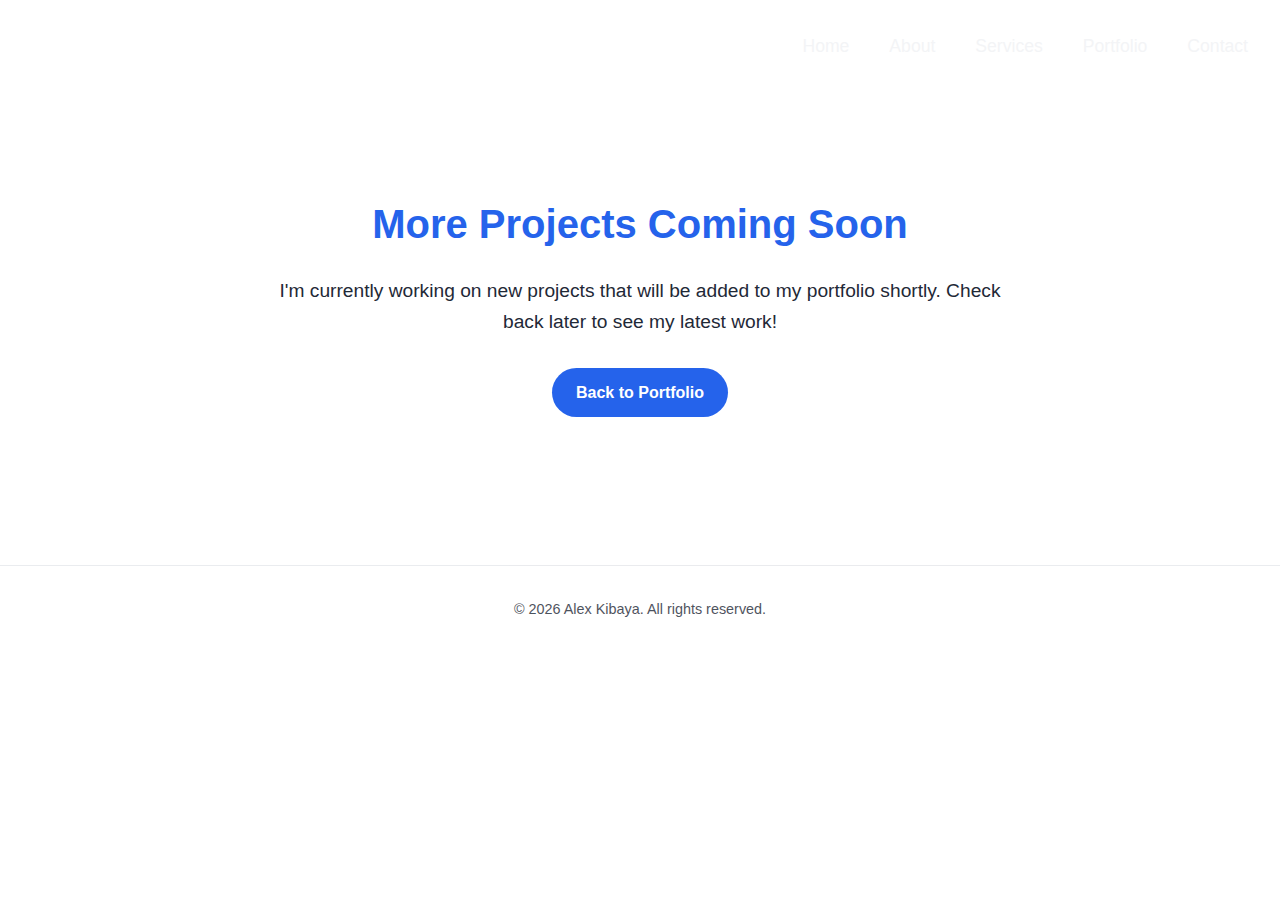
<file: portfolio.html>
<!DOCTYPE html>
<html lang="en">
<head>
    <meta charset="UTF-8">
    <meta name="viewport" content="width=device-width, initial-scale=1.0">
    <title>Full Portfolio | Alex Mwangi Kibaya</title>
    <link rel="stylesheet" href="style.css">
    <style>
        .coming-soon {
            text-align: center;
            padding: 100px 20px;
            max-width: 800px;
            margin: 0 auto;
        }
        .coming-soon h2 {
            font-size: 2.5rem;
            color: var(--primary);
            margin-bottom: 20px;
        }
        .coming-soon p {
            font-size: 1.2rem;
            color: var(--text-medium);
            margin-bottom: 30px;
        }
        .back-button {
            display: inline-block;
            padding: 12px 24px;
            background-color: var(--primary);
            color: #fff;
            text-decoration: none;
            border-radius: 50px;
            font-weight: 600;
            transition: var(--transition);
        }
        .back-button:hover {
            background-color: var(--accent);
            transform: translateY(-2px);
        }
    </style>
</head>
<body>
    <header class="header">
        <nav class="navbar">
            <ul>
                <li><a href="index.html">Home</a></li>
                <li><a href="index.html#about">About</a></li>
                <li><a href="index.html#services">Services</a></li>
                <li><a href="index.html#portfolio">Portfolio</a></li>
                <li><a href="index.html#contact">Contact</a></li>
            </ul>
        </nav>
    </header>

    <main class="main-content">
        <section class="coming-soon">
            <h2>More Projects Coming Soon</h2>
            <p>I'm currently working on new projects that will be added to my portfolio shortly. Check back later to see my latest work!</p>
            <a href="index.html" class="back-button">Back to Portfolio</a>
        </section>
    </main>

    <footer class="copyright">
        <p>© <span id="year"></span> Alex Kibaya. All rights reserved.</p>
    </footer>

    <script>
        // Set current year in footer
        document.getElementById('year').textContent = new Date().getFullYear();
    </script>
</body>
</html>
</file>
<file: style.css>
:root {
    --primary: #2563eb;
    --secondary: #1e40af;
    --accent: #f59e0b;
    --text-dark: #1f2937;
    --text-light: #f3f4f6;
    --background: #ffffff;
    --card-bg: #f9fafb;
    --success: #10b981;
    --transition: all 0.3s ease;
}

* {
    margin: 0;
    padding: 0;
    box-sizing: border-box;
}

body {
    font-family: 'Poppins', sans-serif;
    background-color: var(--background);
    color: var(--text-dark);
    line-height: 1.6;
    overflow-x: hidden;
}

.main {
    background: linear-gradient(135deg, var(--primary) 0%, var(--secondary) 100%);
    position: relative;
    overflow: hidden;
    padding: 3rem 0;
}

.main::before {
    content: '';
    position: absolute;
    top: 0;
    left: 0;
    width: 100%;
    height: 100%;
    background: url('grok_image_hdtkh8.jpg') no-repeat center center/cover;
    opacity: 0.15;
    z-index: 0;
}

.header {
    width: 100%;
    max-width: 1400px;
    margin: 0 auto;
    padding: 2rem;
    position: relative;
    z-index: 1;
    display: flex;
    justify-content: flex-end;
   
}


.navbar ul {
    list-style: none;
    display: flex;
    gap: 2.5rem;
    margin: 0;
    padding: 0;
}

.navbar ul li a {
    text-decoration: none;
    color: var(--text-light);
    font-size: 1.1rem;
    font-weight: 500;
    padding: 0.5rem 0;
    position: relative;
    transition: var(--transition);
}

.navbar ul li a::after {
    content: '';
    width: 0;
    height: 2px;
    background: var(--accent);
    position: absolute;
    left: 0;
    bottom: 0;
    transition: width 0.3s ease;
}

.navbar ul li a:hover,
.navbar ul li a:focus {
    color: var(--accent);
}

.navbar ul li a:hover::after,
.navbar ul li a:focus::after {
    width: 100%;
}

.back-to-top {
    display: none;
    position: fixed;
    bottom: 2rem;
    right: 2rem;
    z-index: 1000;
    background: var(--primary);
    color: var(--text-light);
    border: none;
    width: 50px;
    height: 50px;
    border-radius: 50%;
    font-size: 1.5rem;
    cursor: pointer;
    box-shadow: 0 2px 10px rgba(0,0,0,0.2);
    transition: var(--transition);
    align-items: center;
    justify-content: center;
}

.back-to-top:hover {
    background: var(--secondary);
    transform: translateY(-3px);
}

@media (max-width: 767px) {
    .navbar {
        display: none;
    }

    .header {
        padding: 1rem; 
    }

    .main {
        padding: 2rem 0;
    }
}

@media (min-width: 768px) {
    .navbar {
        display: block;
    }

    .back-to-top {
        display: none; 
    }
}

.hero {
    display: flex;
    flex-direction: column;
    align-items: center;
    justify-content: center; 
    max-width: 1400px;
    margin: 0 auto;
    padding: 2rem 1.5rem;
    position: relative;
    z-index: 1;
    text-align: center;
    min-height: auto;
}

@media (max-width: 767px) {
    .hero {
        justify-content: center; 
        padding-top: 0; 
    }
    
    .main {
        padding-top: 80px; 
    }
}

.hero-text {
    flex: 1;
    max-width: 100%;
    margin-bottom: 2rem;
}

.hero-text h1 {
    font-size: 2.2rem;
    font-weight: 800;
    font-family: 'Playfair Display', serif;
    margin-bottom: 1.5rem;
    color: var(--text-light);
    line-height: 1.2;
}

.hero-text h2 {
    font-size: 1.3rem;
    color: rgba(255, 255, 255, 0.9);
    margin-bottom: 1.5rem;
    font-weight: 400;
}

.hero-text p {
    font-size: 1.1rem;
    color: rgba(255, 255, 255, 0.85);
    margin-bottom: 2rem;
    max-width: 100%;
}

.hero-buttons {
    display: flex;
    flex-wrap: wrap;
    justify-content: start; 
    gap: 1rem;
}

@media (max-width: 767px) {
    .hero-buttons {
        justify-content: center; 
        width: 100%; 
    }
    
    .hero-buttons .cta-button {
        flex: 1; 
        min-width: 150px; 
        text-align: center;
    }
}

.cta-button {
    display: inline-block;
    padding: 0.8rem 1.5rem;
    background-color: var(--accent);
    color: var(--text-dark);
    text-decoration: none;
    border-radius: 50px;
    font-size: 1rem;
    font-weight: 600;
    transition: var(--transition);
    border: 2px solid var(--accent);
}

.cta-button.secondary {
    background-color: transparent;
    color: var(--text-light);
    border-color: var(--text-light);
}

.cta-button:hover {
    transform: translateY(-3px);
    box-shadow: 0 10px 20px rgba(0, 0, 0, 0.1);
}

.cta-button.secondary:hover {
    background-color: rgba(255, 255, 255, 0.1);
}

.home-image {
    flex: 1;
    display: flex;
    justify-content: center;
    margin-top: 2rem;
    position: relative;
    width: 100%;
}

.home-image img {
    width: 250px;
    height: 250px;
    border-radius: 20px;
    object-fit: cover;
    border: 5px solid rgba(255, 255, 255, 0.2);
    box-shadow: 0 10px 20px rgba(0, 0, 0, 0.1);
    transition: var(--transition);
}

.home-image img:hover {
    transform: scale(1.03);
    box-shadow: 0 15px 30px rgba(0, 0, 0, 0.2);
}


.section {
    padding: 5rem 1.5rem; 
}

.container {
    width: 100%;
    max-width: 1200px;
    margin: 0 auto;
    padding: 0 1.5rem;
}

.section-title {
    font-size: 2rem;
    text-align: center;
    margin-bottom: 1.5rem; 
    color: var(--text-dark);
    position: relative;
    padding-top: 1rem;
}

.section-title::after {
    content: '';
    position: absolute;
    left: 50%;
    transform: translateX(-50%);
    bottom: -10px;
    width: 80px;
    height: 4px;
    background: var(--accent);
}

.section-subtitle {
    text-align: center;
    color: var(--text-dark);
    opacity: 0.8;
    margin-bottom: 3rem;
    font-size: 1.1rem;
    max-width: 700px;
    margin-left: auto;
    margin-right: auto;
    line-height: 1.7;
}

@media (min-width: 768px) {
    .section {
        padding: 6rem 2rem;
    }
    .section-title {
        font-size: 2.5rem; 
        margin-bottom: 2rem;
    }
    .section-subtitle {
        margin-bottom: 4rem;
        font-size: 1.2rem;
    }
}

.about-highlights {
    display: grid;
    grid-template-columns: 1fr;
    gap: 1.5rem;
    max-width: 800px;
    margin: 0 auto 2rem;
}

.highlight-card {
    background: var(--card-bg);
    padding: 1.5rem;
    border-radius: 10px;
    text-align: center;
    transition: var(--transition);
    box-shadow: 0 5px 15px rgba(0, 0, 0, 0.05);
    border: 1px solid rgba(0, 0, 0, 0.05);
}

.highlight-card:hover {
    transform: translateY(-5px);
    box-shadow: 0 10px 25px rgba(0, 0, 0, 0.1);
}

.highlight-card i {
    font-size: 2rem;
    color: var(--primary);
    margin-bottom: 1rem;
}

.highlight-card h4 {
    font-size: 1.5rem;
    margin-bottom: 0.5rem;
    color: var(--text-dark);
}

.highlight-card p {
    color: var(--text-dark);
    opacity: 0.8;
    font-size: 0.9rem;
}

.about-content {
    max-width: 900px;
    margin: 0 auto;
}

.about-description {
    color: var(--text-dark);
    line-height: 1.6;
    margin-bottom: 2rem;
    text-align: center;
    font-size: 1.1rem;
}

.tab-titles {
    display: flex;
    justify-content: center;
    flex-wrap: wrap;
    gap: 1rem;
    margin: 2rem 0;
    border-bottom: 1px solid #e5e7eb;
    padding-bottom: 0.5rem;
}

.tab-links {
    font-size: 1rem;
    font-weight: 500;
    cursor: pointer;
    color: var(--text-dark);
    opacity: 0.7;
    transition: var(--transition);
    position: relative;
    padding-bottom: 0.5rem;
}

.tab-links.active-link {
    opacity: 1;
    color: var(--primary);
}

.tab-links.active-link::after {
    content: '';
    position: absolute;
    left: 0;
    bottom: -6px;
    width: 100%;
    height: 3px;
    background: var(--primary);
}

.tab-links:hover {
    opacity: 1;
    color: var(--primary);
}

.tab-contents {
    display: none;
    animation: fadeIn 0.5s ease;
}

.tab-contents.active-tab {
    display: block;
}

.tab-contents ul {
    list-style: none;
    padding: 0;
}

.tab-contents ul li {
    margin: 1.5rem 0;
    position: relative;
    padding-left: 2rem;
    color: var(--text-dark);
    line-height: 1.6;
}

.tab-contents ul li::before {
    content: '▹';
    position: absolute;
    left: 0;
    color: var(--accent);
    font-weight: bold;
}

.tab-contents ul li span {
    color: var(--primary);
    font-weight: 600;
    display: block;
    margin-bottom: 0.3rem;
    font-size: 1.1rem;
}

.service-list {
    display: grid;
    grid-template-columns: 1fr;
    gap: 1.5rem;
    max-width: 1200px;
    margin: 0 auto;
}

.service-card {
    background: var(--card-bg);
    border-radius: 15px;
    padding: 1.5rem;
    transition: var(--transition);
    box-shadow: 0 5px 15px rgba(0, 0, 0, 0.05);
    border: 1px solid rgba(0, 0, 0, 0.05);
}

.service-card:hover {
    transform: translateY(-5px);
    box-shadow: 0 10px 20px rgba(0, 0, 0, 0.1);
    border-color: rgba(37, 99, 235, 0.2);
}

.service-icon {
    width: 60px;
    height: 60px;
    background: linear-gradient(135deg, var(--primary) 0%, var(--secondary) 100%);
    border-radius: 50%;
    display: flex;
    align-items: center;
    justify-content: center;
    margin-bottom: 1.5rem;
}

.service-icon i {
    font-size: 1.5rem;
    color: white;
}

.service-card h2 {
    font-size: 1.3rem;
    margin-bottom: 1rem;
    color: var(--text-dark);
}

.service-card p {
    color: var(--text-dark);
    opacity: 0.9;
    margin-bottom: 1.5rem;
    line-height: 1.6;
    font-size: 0.95rem;
}

.service-features {
    list-style: none;
}

.service-features li {
    position: relative;
    padding-left: 1.5rem;
    margin-bottom: 0.8rem;
    color: var(--text-dark);
    opacity: 0.9;
    font-size: 0.9rem;
}

.service-features li::before {
    content: '✓';
    position: absolute;
    left: 0;
    color: var(--success);
    font-weight: bold;
}

.project-grid {
    display: grid;
    grid-template-columns: 1fr;
    gap: 1.5rem;
    max-width: 1200px;
    margin: 2rem auto;
}

.project-card,
.project-card-secondary {
    position: relative;
    border-radius: 15px;
    overflow: hidden;
    box-shadow: 0 5px 15px rgba(0, 0, 0, 0.1);
    transition: var(--transition);
    width: 100%;
    aspect-ratio: 4/3;
}

.project-card img,
.project-card-secondary img {
    width: 100%;
    height: 100%;
    object-fit: cover;
    transition: transform 0.5s ease;
}

.project-card-secondary img {
    object-fit: contain;
    background: #f5f5f5;
}

.project-overlay {
    position: absolute;
    top: 0;
    left: 0;
    right: 0;
    bottom: 0;
    background: linear-gradient(to top, rgba(37, 99, 235, 0.9) 0%, transparent 100%);
    opacity: 0;
    transition: opacity 0.3s ease;
    display: flex;
    align-items: flex-end;
    padding: 1rem;
    box-sizing: border-box;
}

.project-card:hover .project-overlay,
.project-card-secondary:hover .project-overlay {
    opacity: 1;
}

.project-card:hover img,
.project-card-secondary:hover img {
    transform: scale(1.05);
}

.project-info {
    transform: translateY(20px);
    transition: transform 0.3s ease;
    color: white;
    width: 100%;
}

.project-card:hover .project-info,
.project-card-secondary:hover .project-info {
    transform: translateY(0);
}

.project-info h3 {
    font-size: 1.3rem;
    margin-bottom: 0.5rem;
}

.project-info p {
    margin-bottom: 1rem;
    opacity: 0.9;
    font-size: 0.9rem;
}

.project-links {
    display: flex;
    gap: 0.8rem;
    flex-wrap: wrap;
}

.project-link {
    display: inline-flex;
    align-items: center;
    gap: 0.5rem;
    color: white;
    text-decoration: none;
    padding: 0.5rem 1rem;
    background-color: rgba(255, 255, 255, 0.2);
    border-radius: 50px;
    transition: var(--transition);
    font-size: 0.9rem;
    white-space: nowrap;
}

.project-link:hover {
    background-color: var(--accent);
    color: var(--text-dark);
}

.view-more {
    text-align: center;
    margin-top: 2rem;
}

.contact-container {
    display: grid;
    grid-template-columns: 1fr;
    gap: 2rem;
    max-width: 1200px;
    margin: 2rem auto 0;
}

.contact-info {
    display: flex;
    flex-direction: column;
    gap: 1.5rem;
}

.contact-item {
    display: flex;
    gap: 1rem;
    align-items: flex-start;
}

.contact-item i {
    font-size: 1.3rem;
    color: var(--primary);
    margin-top: 0.2rem;
}

.contact-item h3 {
    font-size: 1.1rem;
    margin-bottom: 0.3rem;
    color: var(--text-dark);
}

.contact-item a, 
.contact-item p {
    color: var(--text-dark);
    opacity: 0.9;
    text-decoration: none;
    transition: var(--transition);
    font-size: 0.95rem;
}

.contact-item a:hover {
    color: var(--primary);
}

.social-links {
    display: flex;
    gap: 0.8rem;
    margin-top: 1rem;
}

.social-icon {
    width: 38px;
    height: 38px;
    border-radius: 50%;
    background-color: var(--card-bg);
    display: flex;
    align-items: center;
    justify-content: center;
    color: var(--text-dark);
    transition: var(--transition);
}

.social-icon:hover {
    background-color: var(--primary);
    color: white;
    transform: translateY(-3px);
}

.contact-form {
    display: flex;
    flex-direction: column;
    gap: 1.2rem;
}

.form-group {
    position: relative;
    margin-bottom: 1rem;
}

.form-group input,
.form-group textarea {
    width: 100%;
    padding: 1rem;
    border: 1px solid #e5e7eb;
    border-radius: 8px;
    background-color: var(--card-bg);
    transition: var(--transition);
    font-family: 'Poppins', sans-serif;
}

.form-group textarea {
    min-height: 150px;
    resize: vertical;
}

.form-group input:focus,
.form-group textarea:focus {
    outline: none;
    border-color: var(--primary);
    box-shadow: 0 0 0 3px rgba(37, 99, 235, 0.1);
}

.form-group label {
    position: absolute;
    left: 1rem;
    top: 1rem;
    color: var(--text-dark);
    opacity: 0.7;
    transition: var(--transition);
    pointer-events: none;
    background-color: var(--card-bg);
    padding: 0 0.3rem;
    border-radius: 4px;
}

.form-group input:focus + label,
.form-group input:not(:placeholder-shown) + label,
.form-group textarea:focus + label,
.form-group textarea:not(:placeholder-shown) + label {
    transform: translateY(-1.5rem) scale(0.9);
    opacity: 1;
    background-color: var(--background);
}

.cta-button.outline {
    background-color: transparent;
    border: 2px solid var(--primary);
    color: var(--primary);
    margin-top: 0.5rem;
}

.cta-button.outline:hover {
    background-color: var(--primary);
    color: white;
}

.copyright {
    text-align: center;
    margin-top: 3rem;
    padding-top: 2rem;
    border-top: 1px solid #e5e7eb;
    color: var(--text-dark);
    opacity: 0.8;
    font-size: 0.9rem;
}

.copyright i {
    color: var(--accent);
}

@keyframes fadeIn {
    from { opacity: 0; transform: translateY(10px); }
    to { opacity: 1; transform: translateY(0); }
}

@media (min-width: 768px) {
    .menu-toggle {
        display: none;
    }
    
    .header {
        position: relative;
        background: transparent;
        backdrop-filter: none;
        padding: 2rem;
    }
    
    .main {
        padding-top: 0;
    }
    
    .hero {
        flex-direction: row;
        text-align: left;
        padding: 4rem 2rem;
    }
    
    .hero-text {
        max-width: 55%;
        margin-bottom: 0;
        padding-right: 2rem;
    }
    
    .hero-text h1 {
        font-size: 2.8rem;
    }
    
    .hero-text h2 {
        font-size: 1.6rem;
    }
    
    .home-image {
        margin-top: 0;
    }
    
    .home-image img {
        width: 300px;
        height: 300px;
    }
    
    .section {
        padding: 4rem 2rem;
    }
    
    .about-highlights {
        grid-template-columns: repeat(3, 1fr);
    }
    
    .service-list {
        grid-template-columns: repeat(2, 1fr);
    }
    
    .project-grid {
        grid-template-columns: repeat(2, 1fr);
    }
    
    .contact-container {
        grid-template-columns: 1fr 1fr;
    }
    
    .tab-links {
        font-size: 1.1rem;
    }

    .navbar ul {
        justify-content: flex-start;
    }
}

@media (min-width: 1024px) {
    .hero-text h1 {
        font-size: 3.2rem;
    }
    
    .hero-text h2 {
        font-size: 1.8rem;
    }
    
    .home-image img {
        width: 350px;
        height: 350px;
    }
    
    .service-list {
        grid-template-columns: repeat(3, 1fr);
    }
    
    .project-grid {
        grid-template-columns: repeat(3, 1fr);
    }
    
    .section-title {
        font-size: 2.5rem;
    }
}

@media (max-width: 767px) {
    .menu-toggle {
      display: flex;
      position: fixed;
      top: 1.5rem;
      right: 1.5rem;
      z-index: 1000;
      background: var(--primary);
      color: white;
      border: none;
      width: 50px;
      height: 50px;
      border-radius: 50%;
      font-size: 1.5rem;
      cursor: pointer;
      align-items: center;
      justify-content: center;
      box-shadow: 0 2px 10px rgba(0, 0, 0, 0.2);
    }
  
    .navbar {
      position: fixed;
      top: -100%; 
      left: 0;
      width: 100%;
      height: 50vh; 
      background: white;
      z-index: 999;
      display: flex;
      flex-direction: column; 
      justify-content: center;
      align-items: center;
      transition: top 0.4s ease; 
      padding: 2rem;
      box-sizing: border-box;
      box-shadow: 0 10px 20px rgba(0, 0, 0, 0.1);
      border-radius: 0 0 20px 20px;
    }
  
    .navbar.active {
      top: 0; 
    }
  
    .navbar ul {
      list-style: none;
      width: 100%;
      padding: 0;
      margin: 0;
      display: flex;
      flex-direction: column;
      gap: 1rem;
    }
  
    .navbar ul li {
      width: 100%;
      text-align: center;
    }
  
    .navbar ul li a {
      color: var(--primary);
      font-size: 1.1rem;
      font-weight: 500;
      text-decoration: none;
      padding: 0.8rem 1rem;
      display: block;
      transition: all 0.3s ease;
      border-radius: 8px;
    }
  
    .navbar ul li a:hover {
      background: rgba(37, 99, 235, 0.1);
      color: var(--accent);
    }
  
    body.no-scroll {
      overflow: hidden;
    }
  }
</file>
